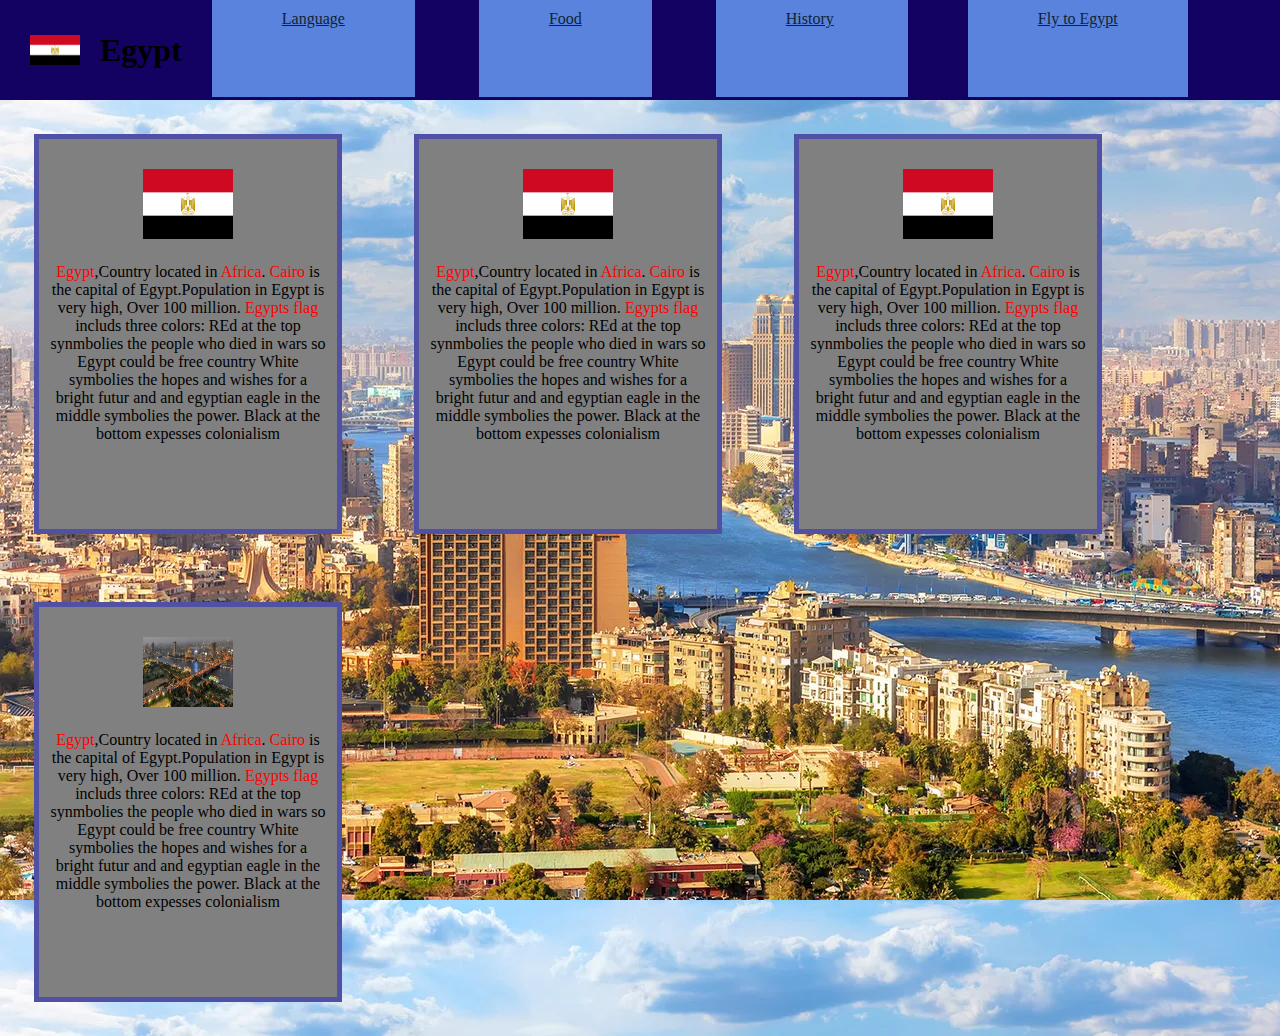
<file: index.html>
<!DOCTYPE html>
<html lang="en">
  <head>
    <meta charset="UTF-8" />
    <meta name="viewport" content="width=device-width, initial-scale=1.0" />
    <title>About Egypt</title>
    <link rel="icon" type="image\x-icon" href="images/Flag_of_Egypt.svg.png" />
    <link rel="stylesheet" href="style.css" />
  </head>
  <body>
    <header>
      <nav>
        <div id="div-logo">
          <img src="images/Flag_of_Egypt.svg - Copy.png" id="logo" />
          <h1>Egypt</h1>
        </div>

        <ul>
          <li><a href="#langauge">Language</a></li>
          <li><a href="#food">Food</a></li>
          <li>
            <a
              href="https://en.wikipedia.org/wiki/Ancient_Egypt"
              target="_blank"
              >History</a
            >
          </li>
          <li><a href="Fly-to-Egypt.html">Fly to Egypt</a></li>
        </ul>
      </nav>
    </header>

    <main>
      <div class="box">
        <img
          img
          class="box-img"
          src="images/Flag_of_Egypt.svg.png"
          alt="Flag of Egypt"
        />

        <p>
          <span>Egypt</span>,Country located in <span>Africa</span>.
          <span>Cairo</span> is the capital of Egypt.Population in Egypt is very
          high, Over 100 million. <span>Egypts flag</span> includs three colors:
          REd at the top synmbolies the people who died in wars so Egypt could
          be free country White symbolies the hopes and wishes for a bright
          futur and and egyptian eagle in the middle symbolies the power. Black
          at the bottom expesses colonialism
        </p>
      </div>

      <div class="box">
        <img
          img
          class="box-img"
          src="images/Flag_of_Egypt.svg.png"
          alt="Flag of Egypt"
        />
        <p>
          <span>Egypt</span>,Country located in <span>Africa</span>.
          <span>Cairo</span> is the capital of Egypt.Population in Egypt is very
          high, Over 100 million. <span>Egypts flag</span> includs three colors:
          REd at the top synmbolies the people who died in wars so Egypt could
          be free country White symbolies the hopes and wishes for a bright
          futur and and egyptian eagle in the middle symbolies the power. Black
          at the bottom expesses colonialism
        </p>
      </div>
      <div class="box">
        <img
          class="box-img"
          src="images/Flag_of_Egypt.svg.png"
          alt="Flag of Egypt"
        />
        <p>
          <span>Egypt</span>,Country located in <span>Africa</span>.
          <span>Cairo</span> is the capital of Egypt.Population in Egypt is very
          high, Over 100 million. <span>Egypts flag</span> includs three colors:
          REd at the top synmbolies the people who died in wars so Egypt could
          be free country White symbolies the hopes and wishes for a bright
          futur and and egyptian eagle in the middle symbolies the power. Black
          at the bottom expesses colonialism
        </p>
      </div>

      <div class="box">
        <img
          class="box-img"
          src="images/Downtown-Cairo-Zamalek-the-Nile-river.jpg"
          alt="Flag of Egypt"
        />
        <p>
          <span>Egypt</span>,Country located in <span>Africa</span>.
          <span>Cairo</span> is the capital of Egypt.Population in Egypt is very
          high, Over 100 million. <span>Egypts flag</span> includs three colors:
          REd at the top synmbolies the people who died in wars so Egypt could
          be free country White symbolies the hopes and wishes for a bright
          futur and and egyptian eagle in the middle symbolies the power. Black
          at the bottom expesses colonialism
        </p>
      </div>
    </main>
  </body>
</html>
</file>
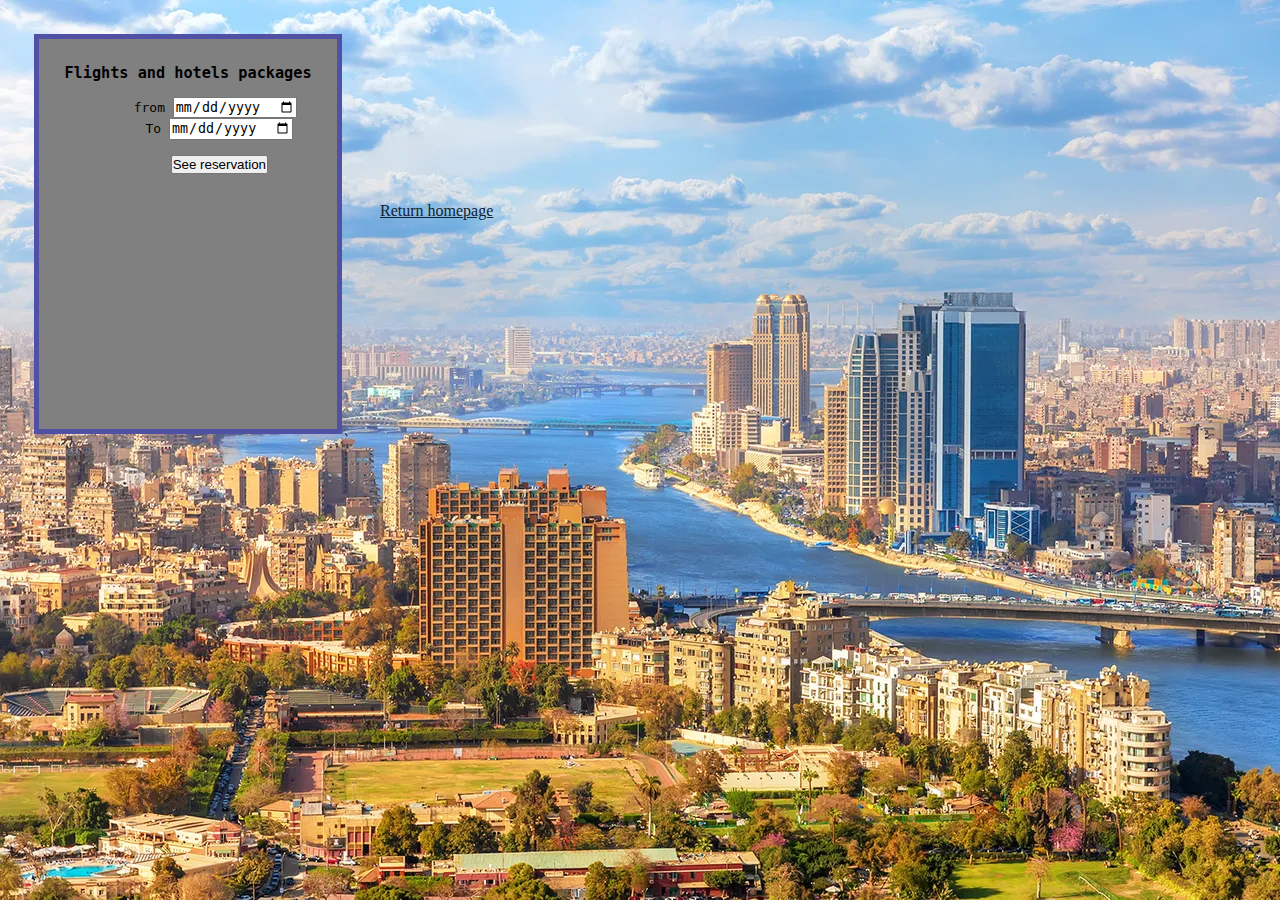
<file: Fly-to-Egypt.html>
<!DOCTYPE html>
<html lang="en">
  <head>
    <meta charset="UTF-8" />
    <meta name="viewport" content="width=device-width, initial-scale=1.0" />
    <title>Document</title>
    <link rel="icon" type="image/x-icon" href="images/Flag_of_Egypt.svg.png" />
    <link rel="stylesheet" href="style.css" />
  </head>
  <body>
    <div class="box">
      <pre>
        <h3>Flights and hotels packages</h3>
        from <input type="date" /> 
        To <input type="date" />
    
        <button>See reservation</button>
      </p>
    </div>
    <a href="index.html"> Return homepage </a>
  </body>
</html>
</file>
<file: style.css>
* {
  padding: 0;
  margin: 0;
  box-sizing: border-box;
}

ul {
  align-content: space-between;
  list-style-type: none;
}

li {
  display: inline;
  align-items: center;
  margin: 30px;
  padding: 70px;
  background-color: rgb(89, 131, 221);
}

a {
  align-items: center;
  color: rgb(16, 35, 51);
}

span {
  color: red;
}

h1 {
  display: flex;
  align-items: center;
  font-size: xx-large;
  font-family: "Times New Roman", Times, serif;
}

#logo {
  display: flex;
  width: 50px;
  height: 30px;
  margin: 20px;
}

.box-img {
  width: 90px;
  height: 70px;
  margin: 20px;
}

.box {
  display: inline-block;
  width: 308px;
  height: 400px;
  background-color: grey;
  border: solid 5px rgb(80, 80, 165);
  margin: 34px;
  padding: 10px;
  text-align: center;
}

body {
  background-image: url(images/Egypt1.webp);
}

nav {
  background-color: rgb(20, 2, 98);
  display: flex;

  height: 100px;
  padding: 10px;
}

#div-logo {
  width: fit-content;
  display: flex;
  align-items: center;
}
</file>
